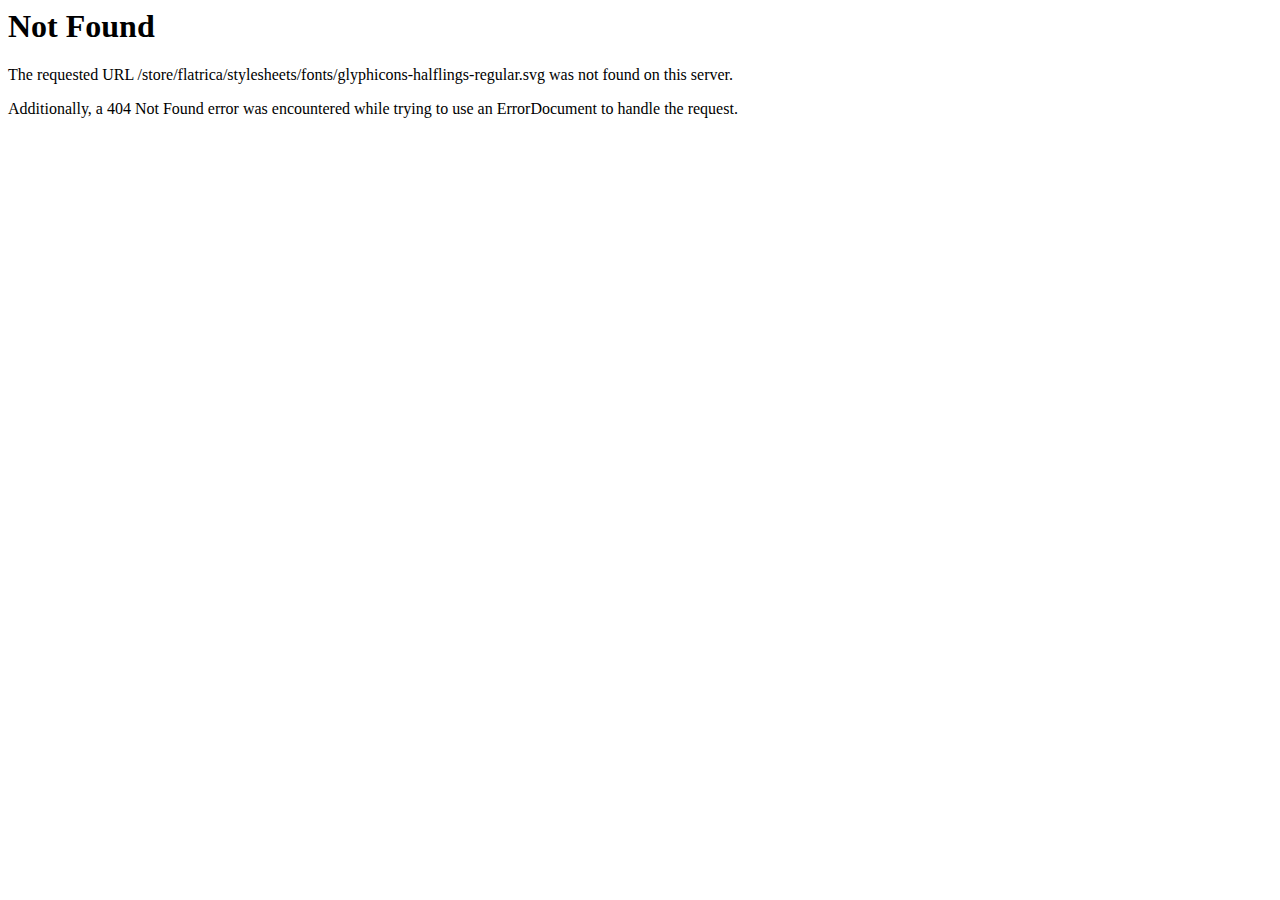
<file: stylesheets/fonts/glyphicons-halflings-regular-2.html>
<!DOCTYPE HTML PUBLIC "-//IETF//DTD HTML 2.0//EN">
<html><head>
<title>404 Not Found</title>
</head><body>
<h1>Not Found</h1>
<p>The requested URL /store/flatrica/stylesheets/fonts/glyphicons-halflings-regular.svg was not found on this server.</p>
<p>Additionally, a 404 Not Found
error was encountered while trying to use an ErrorDocument to handle the request.</p>
</body></html>
</file>
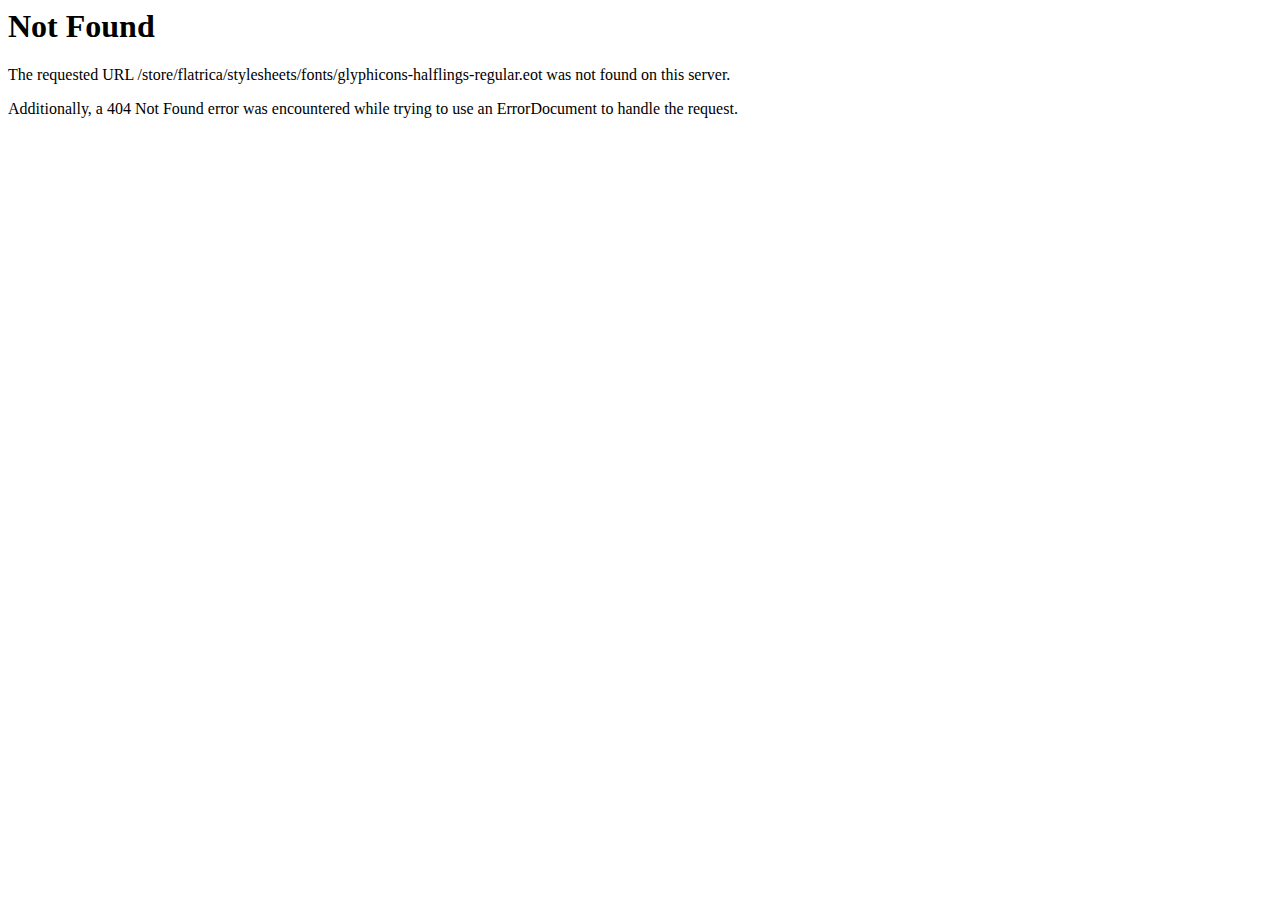
<file: stylesheets/fonts/glyphicons-halflings-regular.html>
<!DOCTYPE HTML PUBLIC "-//IETF//DTD HTML 2.0//EN">
<html><head>
<title>404 Not Found</title>
</head><body>
<h1>Not Found</h1>
<p>The requested URL /store/flatrica/stylesheets/fonts/glyphicons-halflings-regular.eot was not found on this server.</p>
<p>Additionally, a 404 Not Found
error was encountered while trying to use an ErrorDocument to handle the request.</p>
</body></html>
</file>
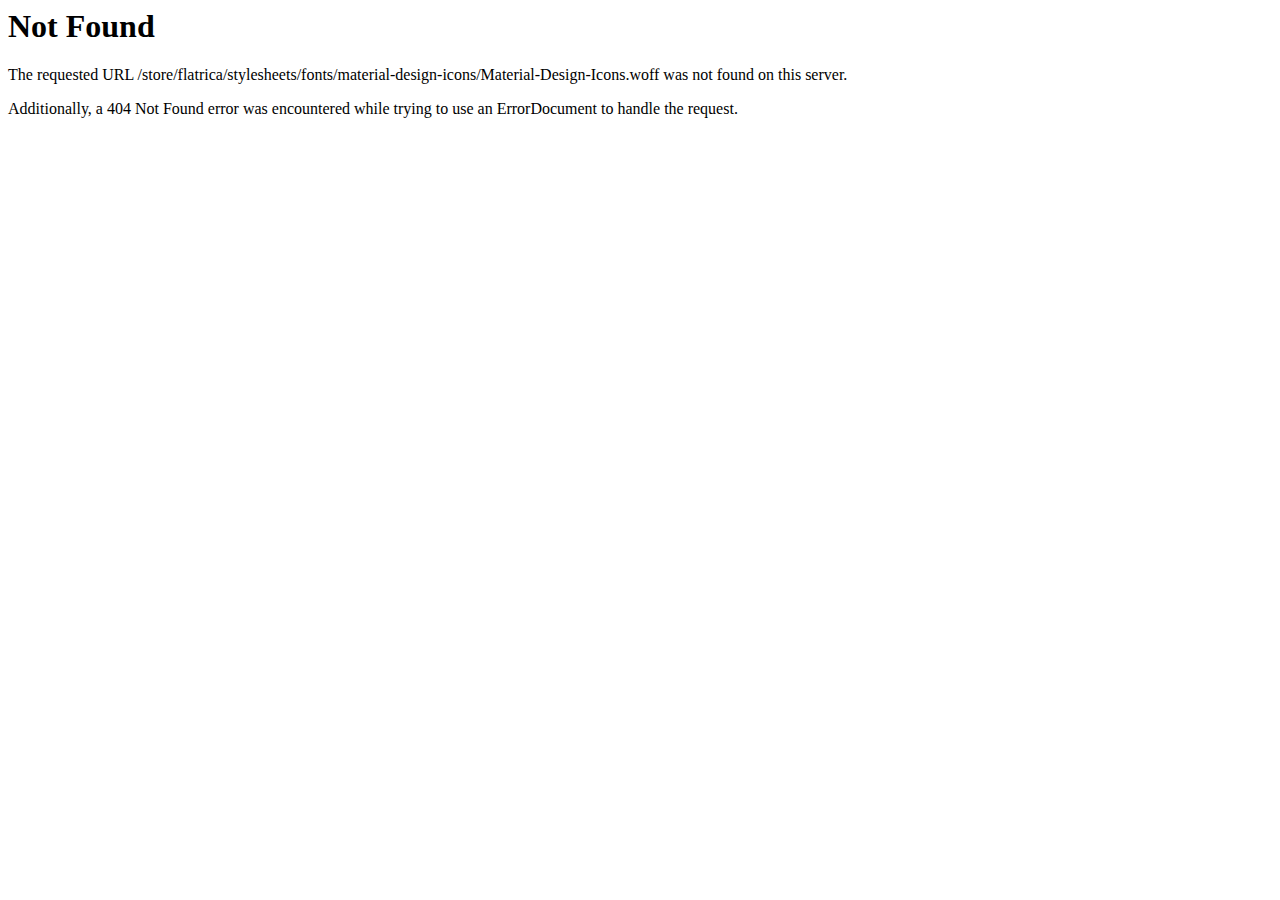
<file: stylesheets/fonts/material-design-icons/Material-Design-Icons-2.html>
<!DOCTYPE HTML PUBLIC "-//IETF//DTD HTML 2.0//EN">
<html><head>
<title>404 Not Found</title>
</head><body>
<h1>Not Found</h1>
<p>The requested URL /store/flatrica/stylesheets/fonts/material-design-icons/Material-Design-Icons.woff was not found on this server.</p>
<p>Additionally, a 404 Not Found
error was encountered while trying to use an ErrorDocument to handle the request.</p>
</body></html>
</file>
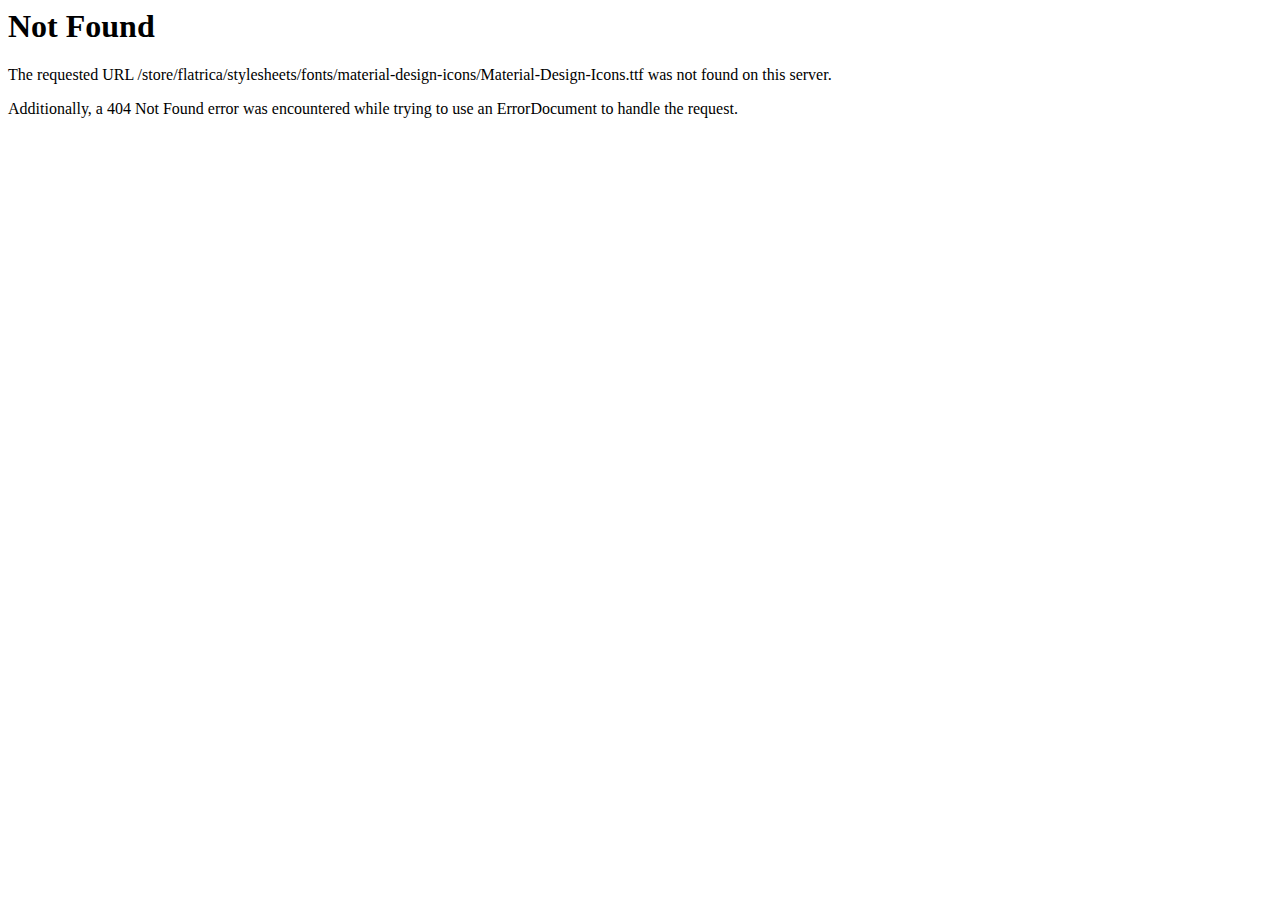
<file: stylesheets/fonts/material-design-icons/Material-Design-Icons-3.html>
<!DOCTYPE HTML PUBLIC "-//IETF//DTD HTML 2.0//EN">
<html><head>
<title>404 Not Found</title>
</head><body>
<h1>Not Found</h1>
<p>The requested URL /store/flatrica/stylesheets/fonts/material-design-icons/Material-Design-Icons.ttf was not found on this server.</p>
<p>Additionally, a 404 Not Found
error was encountered while trying to use an ErrorDocument to handle the request.</p>
</body></html>
</file>
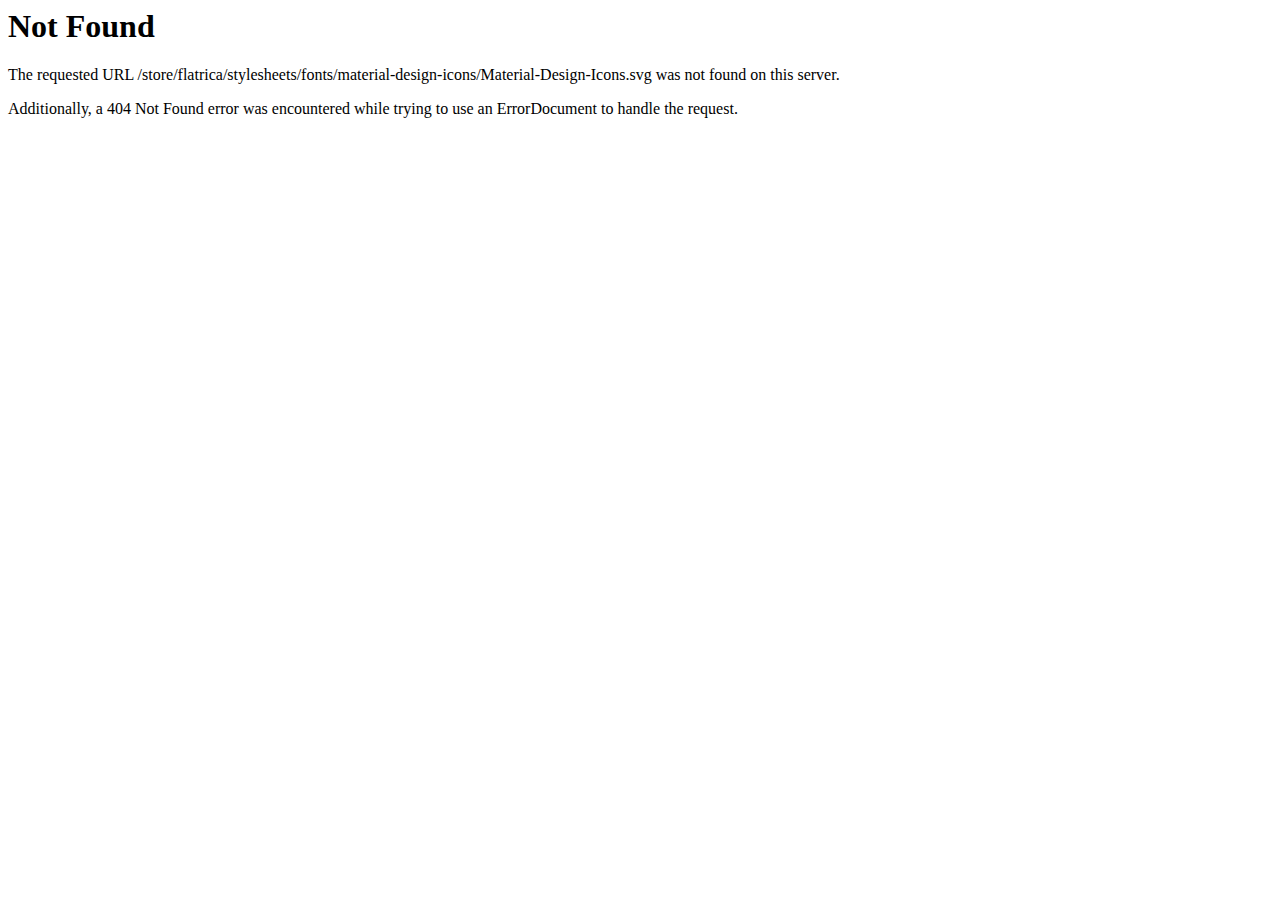
<file: stylesheets/fonts/material-design-icons/Material-Design-Icons-4.html>
<!DOCTYPE HTML PUBLIC "-//IETF//DTD HTML 2.0//EN">
<html><head>
<title>404 Not Found</title>
</head><body>
<h1>Not Found</h1>
<p>The requested URL /store/flatrica/stylesheets/fonts/material-design-icons/Material-Design-Icons.svg was not found on this server.</p>
<p>Additionally, a 404 Not Found
error was encountered while trying to use an ErrorDocument to handle the request.</p>
</body></html>
</file>
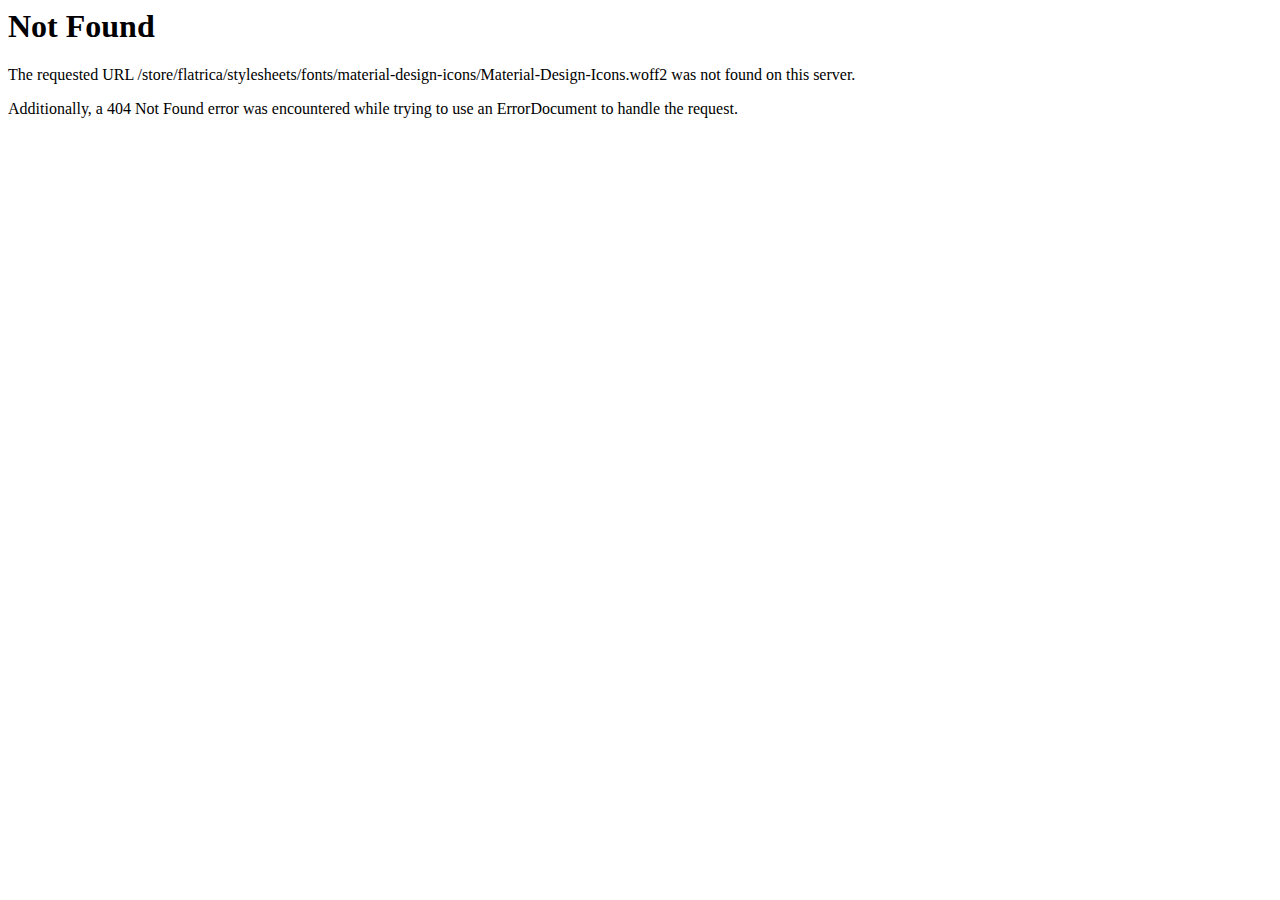
<file: stylesheets/fonts/material-design-icons/Material-Design-Icons.html>
<!DOCTYPE HTML PUBLIC "-//IETF//DTD HTML 2.0//EN">
<html><head>
<title>404 Not Found</title>
</head><body>
<h1>Not Found</h1>
<p>The requested URL /store/flatrica/stylesheets/fonts/material-design-icons/Material-Design-Icons.woff2 was not found on this server.</p>
<p>Additionally, a 404 Not Found
error was encountered while trying to use an ErrorDocument to handle the request.</p>
</body></html>
</file>
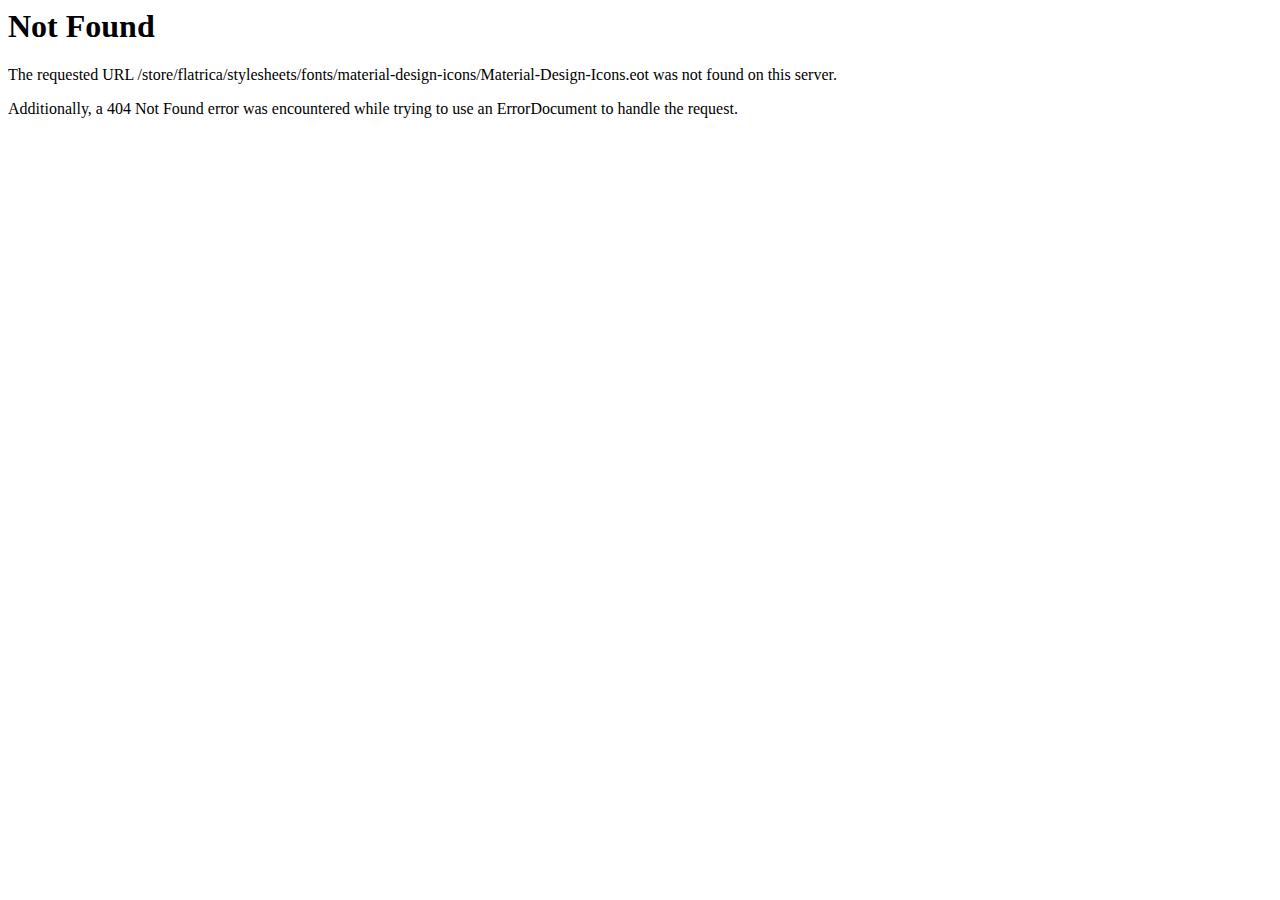
<file: stylesheets/fonts/material-design-icons/Material-Design-Iconsd41d.html>
<!DOCTYPE HTML PUBLIC "-//IETF//DTD HTML 2.0//EN">
<html><head>
<title>404 Not Found</title>
</head><body>
<h1>Not Found</h1>
<p>The requested URL /store/flatrica/stylesheets/fonts/material-design-icons/Material-Design-Icons.eot was not found on this server.</p>
<p>Additionally, a 404 Not Found
error was encountered while trying to use an ErrorDocument to handle the request.</p>
</body></html>
</file>
